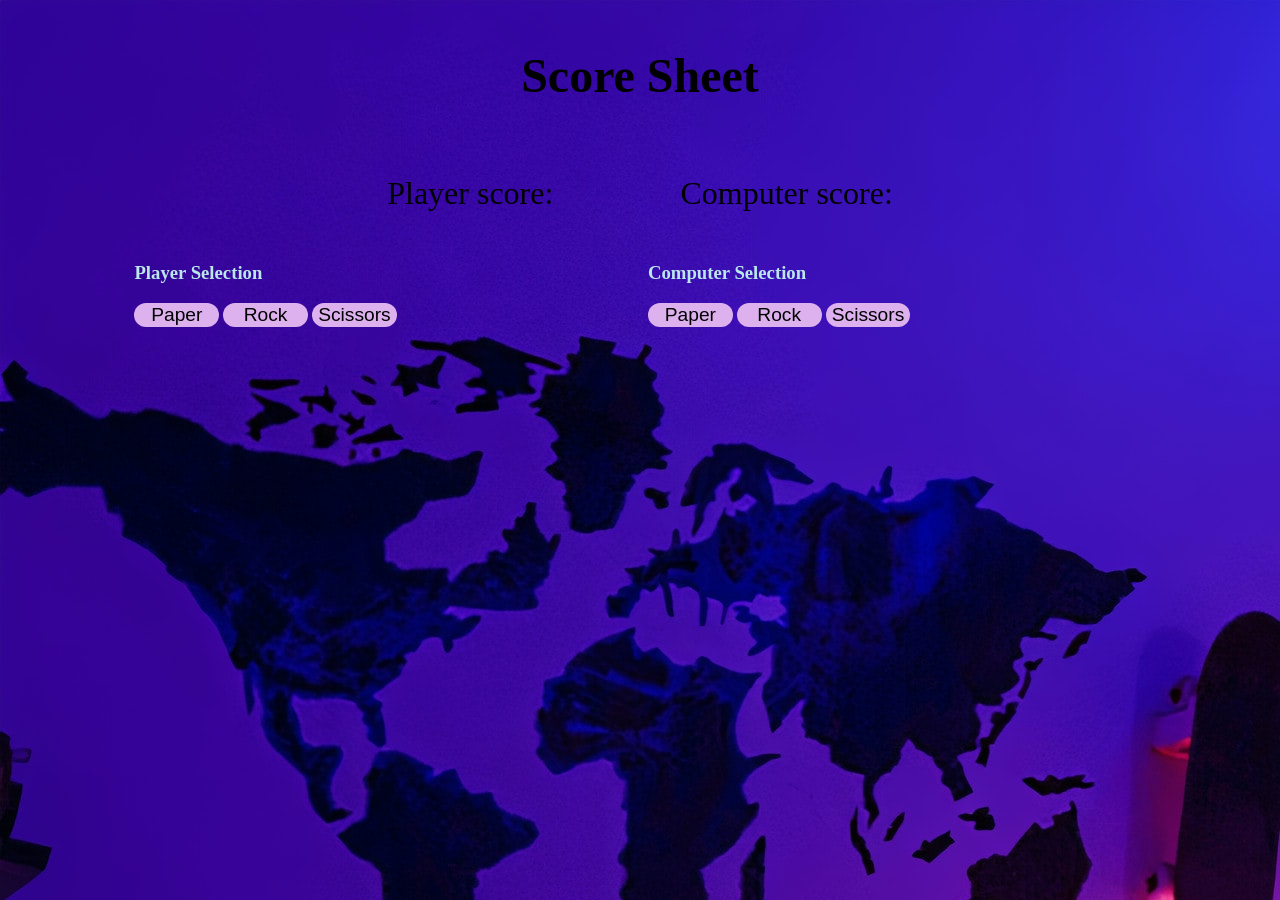
<file: index.html>
<!DOCTYPE html>
<html lang="en">
<head>
    <meta charset="UTF-8">
    <meta http-equiv="X-UA-Compatible" content="IE=edge">
    <meta name="viewport" content="width=device-width, initial-scale=1.0">
    <link rel="stylesheet" href="rockpaperscissor.css">
    <title>Document</title>
</head>
<body>
    <div class="container">
  <!--<marquee><h1>Welcome to the game</h1></marquee> -->
  <div class="card">
    <div class="card-header">
        <h1 id="winner">Het</h1>
    </div>
    <div class="card-footer">
        <button class="btn-play">Play~Again</button>
        <button class="btn-exit">Exit</button>
    </div>
  </div>
    <div class="score">
        <h2>Score Sheet</h2>
        <div class="score-item">
            <p>Player score:<span id="player-score"></span></p>
            <p>Computer score:<span id="computer-score"></span></p>
        </div>
    </div>

    
    <div class="container-selector">
        <div class="player-div">
            <h3>Player Selection</h3>
            <div id="player-selection-div">
                <button class="player-selection-btn" value="Paper">Paper</button>
                <button class="player-selection-btn" value="Rock">Rock</button>
                <button class="player-selection-btn" value="Scissors">Scissors</button>
            </div>
        </div>

        <div class="computer-div">
            <h3>Computer Selection</h3>
            <div id="computer-selection-div">
                <button class ="cpu-selection-btn" value="Paper">Paper</button>
                <button class ="cpu-selection-btn" value="Rock">Rock</button>
                <button class ="cpu-selection-btn" value="Scissors">Scissors</button>
            </div>
        </div>
    </div>
    <div>
        <p id="round-winner"></p>
    </div>
    </div>
    <script src="rockpaper.js"></script> 
</body>
</html>
</file>
<file: rockpaperscissor.css>
body {
  background: url("chuck-fortner.jpg");
}

.container {
  width: 80%;
  margin-left: auto;
  margin-right: auto;
}

.card {
  width: 28rem;
  -webkit-box-shadow: 0 4px 8px 0 rgba(0, 0, 0, 0.548), 0 6px 20px 0 rgba(0, 0, 0, 0.19);
          box-shadow: 0 4px 8px 0 rgba(0, 0, 0, 0.548), 0 6px 20px 0 rgba(0, 0, 0, 0.19);
  text-align: center;
  border-radius: 10px;
  border: 1px solid rgba(129, 129, 129, 0.281);
  margin-left: auto;
  margin-right: auto;
  position: absolute;
  top: 40%;
  right: 40%;
  left: 30%;
  z-index: 1000;
  display: none;
}

.card-header {
  background: #a26ce0;
  color: white;
  padding: 0.8;
  font-size: 2.1rem;
}

.card-footer {
  padding: 0.8rem;
  display: -webkit-box;
  display: -ms-flexbox;
  display: flex;
  gap: 1rem;
  -ms-flex-pack: distribute;
      justify-content: space-around;
}

.card-footer button {
  width: 8rem;
  border: 1px solid #da1111;
  background-color: #ec8888;
}

.card-footer .btn-exit:hover {
  background: red;
}

h1 {
  font-size: 3rem;
}

.score {
  display: -webkit-box;
  display: -ms-flexbox;
  display: flex;
  -webkit-box-orient: vertical;
  -webkit-box-direction: normal;
      -ms-flex-direction: column;
          flex-direction: column;
  width: 50%;
  margin-left: auto;
  margin-right: auto;
}

.score h2 {
  margin-left: auto;
  margin-right: auto;
  font-size: 3rem;
}

.score-item {
  display: -webkit-box;
  display: -ms-flexbox;
  display: flex;
  -webkit-box-pack: justify;
      -ms-flex-pack: justify;
          justify-content: space-between;
}

.score-item p {
  font-size: 2rem;
}

.container-selector {
  display: -webkit-box;
  display: -ms-flexbox;
  display: flex;
  -webkit-box-pack: center;
      -ms-flex-pack: center;
          justify-content: center;
  gap: 1rem;
  -webkit-box-align: center;
      -ms-flex-align: center;
          align-items: center;
}

.container-selector .player-div {
  width: 50%;
}

.container-selector .player-div h3 {
  color: #bae7eb;
}

.container-selector .player-div-items {
  display: -webkit-box;
  display: -ms-flexbox;
  display: flex;
  -webkit-box-pack: justify;
      -ms-flex-pack: justify;
          justify-content: space-between;
}

.container-selector .computer-div {
  width: 50%;
}

.container-selector .computer-div h3 {
  color: #bae7eb;
}

.container-selector .computer-div-items {
  display: -webkit-box;
  display: -ms-flexbox;
  display: flex;
  -webkit-box-pack: justify;
      -ms-flex-pack: justify;
          justify-content: space-between;
}

button {
  width: 5.3rem;
  padding: 0.3rem auto 0.3rem auto;
  background: #ddb1ee;
  border: 0;
  border-radius: 25px;
  font-size: 1.2rem;
}

button:hover {
  background: #5ce986;
}

#round-winner {
  font-size: 1.2rem;
  color: white;
}
/*# sourceMappingURL=rockpaperscissor.css.map */
</file>
